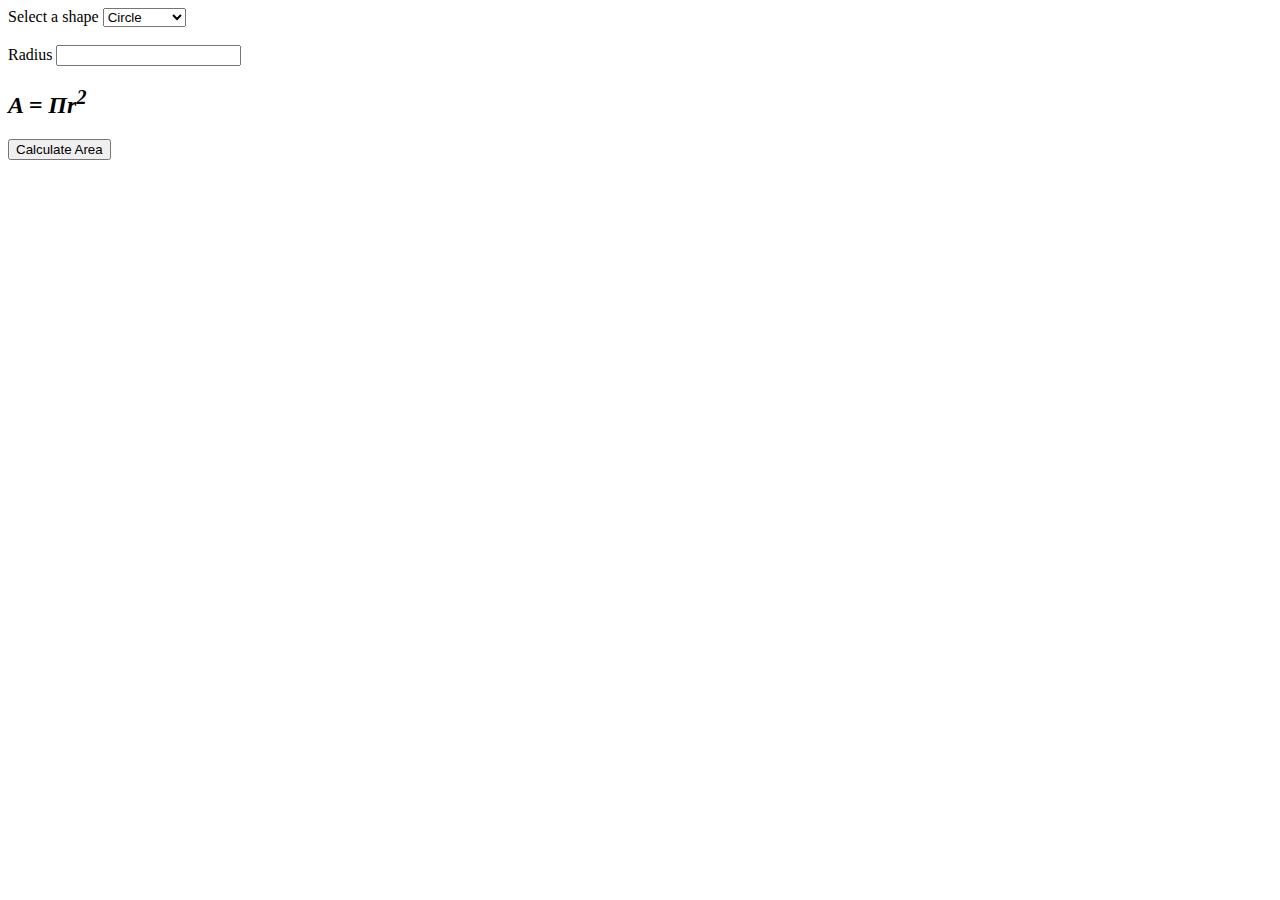
<file: Area Calculator(advanced)/index.html>
<!DOCTYPE html>
<html>

<head>
    <meta charset="UTF-8">
    <title>Area of a Shape</title>
</head>

<body>
<form action="javascript:calculateArea()" onchange="javascript:updateForm()">
    
    <label for="id_shapes">Select a shape</label>
    <select id="id_shapes">
        <option value="circle" selected >Circle</option>
        <option value="triangle">Triangle</option>
        <option value="square">Square</option>
        <option value="rectangle">Rectangle</option>
    </select>

    <br><br>

    <div id="id_inputs_circle">
        <label for="id_radius">Radius</label>
        <input id="id_radius" type="number" min="0" step="any">
        <h2><em>A = &Pi;r<sup>2</sup></em></h2>
    </div>

    <div id="id_inputs_triangle" hidden>
        <label for="id_base">Base</label>
        <input id="id_base" type="number" min="0" step="any">
        <label for="id_height">Height</label>
        <input id="id_height" type="number" min="0" step="any">
        <h2><em>A = <sup>bh</sup>&frasl;<sub>2</sub></em></h2>
    </div>

    <div id="id_inputs_square" hidden>
        <label for="id_side">Side</label>
        <input id="id_side" type="number" min="0" step="any">
        <h2><em>A = s<sup>2</sup></em></h2>
    </div>

    <div id="id_inputs_rectangle" hidden>
        <label for="id_length">Length</label>
        <input id="id_length" type="number" min="0" step="any">
        <label for="id_width">Width</label>
        <input id="id_width" type="number" min="0" step="any">
        <h2><em>A = lw</em></h2>
    </div>

    <input type="submit" value="Calculate Area">
    <p id="id_output"></p>
    
</form>

    
<script src ="Areacalculator.js"></script>

</body>
</html>
</file>
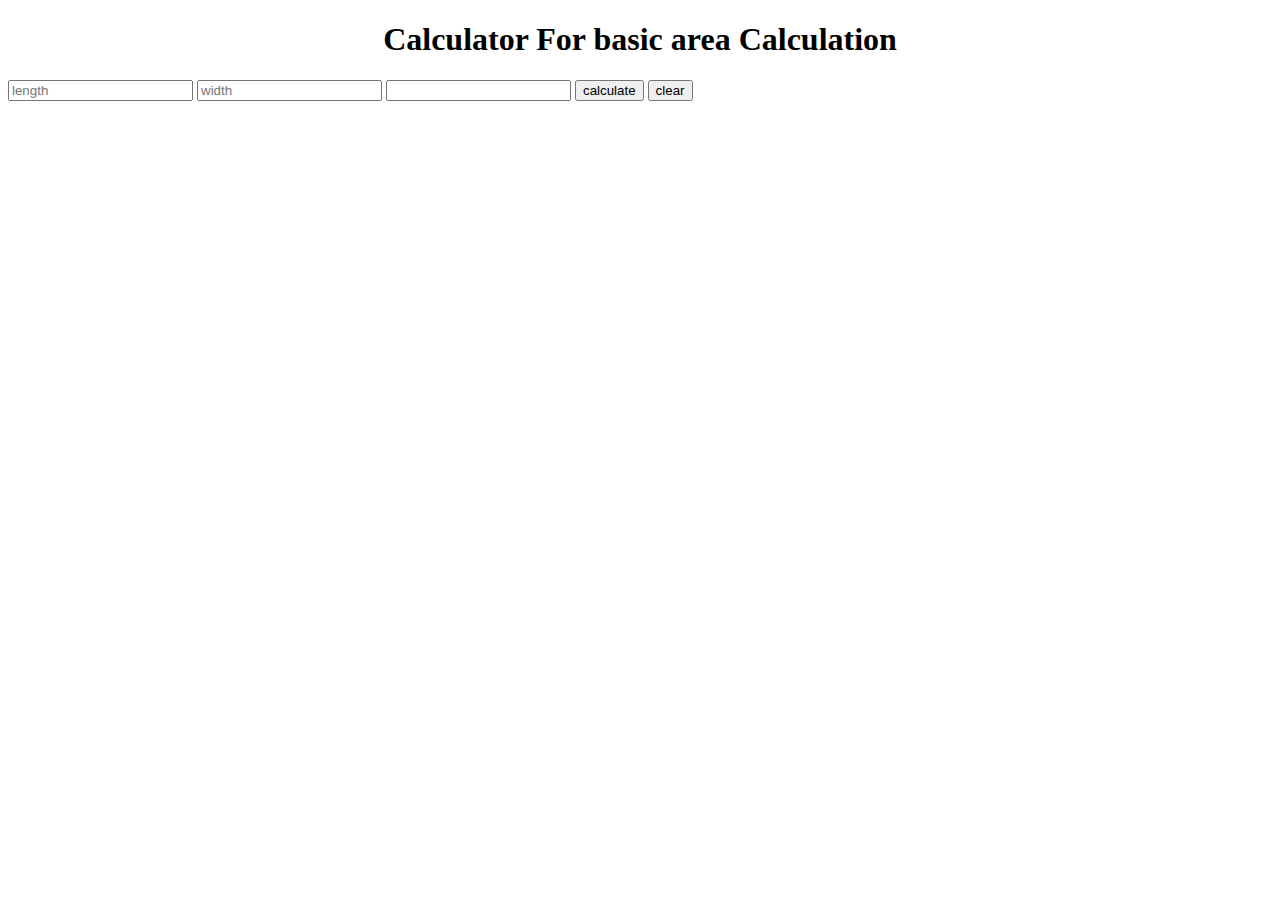
<file: Basic area  calculator/index.html>
<!DOCTYPE html>
<html lang="en">
<head>
    <meta charset="UTF-8">
    <meta http-equiv="X-UA-Compatible" content="IE=edge">
    <meta name="viewport" content="width=device-width, initial-scale=1.0">
    <title>Basic Area Calculator</title>
    <style>
        {
        font-family:'Nunito';
        height:100%;
        
        -webkit-background-size:cover;
        -moz-background-size:cover;
        -moz-background-size:cover;
        background:#70bg32;
        background-repeat:no-repeat;
        background:linear-gradient(to left top,white,darkgrav)fixed;
    }
    </style>
</head>
<body>
    
    <h1><center>Calculator For basic area Calculation</center></h1>
    <form>
        <input id="length" type ="number" placeholder = "length" min ="0" step = "any">
        <input id="width" type ="number" placeholder = "width" min = "0" step ="any" >
        <input id="area" type ="number" readonly >
        <input id="Calculate" type ="button" value= "calculate" onclick="solveArea()">
        <input type = "reset" value = "clear">
    </form>
    <script src ="main.js"></script>
</body>
</html>
</file>
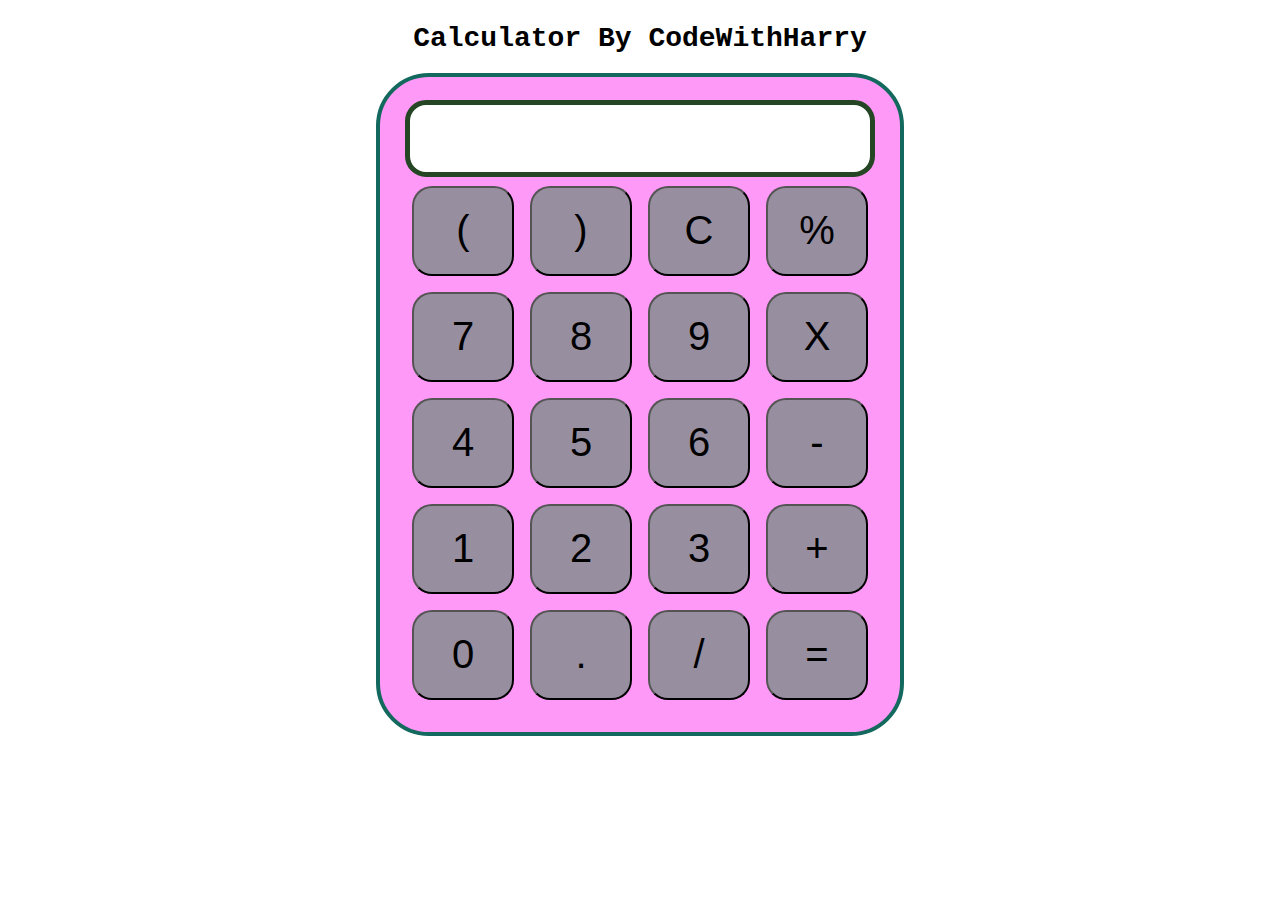
<file: Js_Calculator/index.html>
<!DOCTYPE html>
<html lang="en">

<head>
    <meta charset="UTF-8">
    <meta name="viewport" content="width=device-width, initial-scale=1.0">
    <meta http-equiv="X-UA-Compatible" content="ie=edge">
    <link rel="stylesheet" href="style.css">
    <title>Calculator</title>
</head>

<body>
    <div class="container">
        <h1>Calculator By CodeWithHarry</h1>

        <div class="calculator">
            <input type="text" name="screen" id="screen">
            <table>
                <tr>
                    <td><button>(</button></td>
                    <td><button>)</button></td>
                    <td><button>C</button></td>
                    <td><button>%</button></td>
                </tr>
                <tr>
                    <td><button>7</button></td>
                    <td><button>8</button></td>
                    <td><button>9</button></td>
                    <td><button>X</button></td>
                </tr>
                <tr>
                    <td><button>4</button></td>
                    <td><button>5</button></td>
                    <td><button>6</button></td>
                    <td><button>-</button></td>
                </tr>
                <tr>
                    <td><button>1</button></td>
                    <td><button>2</button></td>
                    <td><button>3</button></td>
                    <td><button>+</button></td>
                </tr>
                <tr>
                    <td><button>0</button></td>
                    <td><button>.</button></td>
                    <td><button>/</button></td>
                    <td><button>=</button></td>
                </tr>
            </table>
        </div>
    </div>

</body>
<script src="advcalc.js"></script>

</html>
</file>
<file: Js_Calculator/style.css>
.container{
    text-align: center;
    margin-top:23px
}

table{
    margin: auto;
}

input{
    border-radius: 21px;
    border: 5px solid #244624;
    font-size:34px;
    height: 65px;
    width: 456px;
}

button{
    border-radius: 20px;
    font-size: 40px;
    background: #978fa0;
    width: 102px;
    height: 90px;
    margin: 6px;
}

.calculator{ 
    border: 4px solid #13695d;
    background-color: #ff99f7;
    padding: 23px;
    border-radius: 53px;
    display: inline-block;
    
}

h1{
    font-size: 28px;
    font-family: 'Courier New', Courier, monospace;
}
</file>
